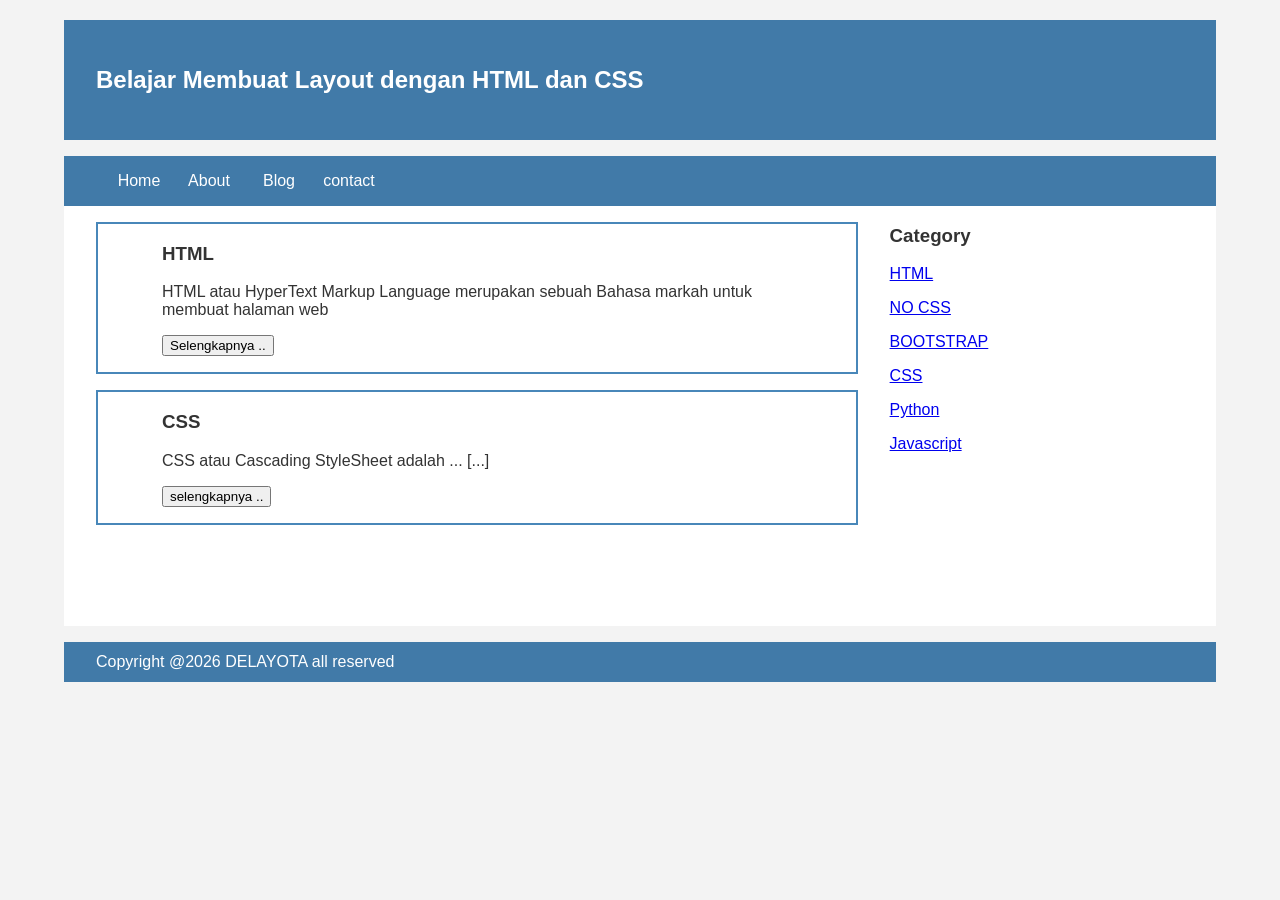
<file: index.html>
<!Doctype HTML>
<html lang="e"
 <head>
  <title>DERITA</title>  
  <link rel="stylesheet" href="style.css">
 </head>
 <body bgcolor=ffffff>

 <div class="header">
     <div class="jarak">
       <h2>Belajar Membuat Layout dengan HTML dan CSS</h2>
     </div>
 </div>

 <div class="menu">
          <ul>
                  <li><a href="index.html">Home</a></li>
                  <li><a href="about.html">About</a></li>
                  <li><a href="blog.html">Blog</a></li>
                  <li><a href="#">contact</a></li>
         </ul>
</div>
<div class="content">
 <div class="jarak">
   <!-- kiri -->
   <div class="kiri">
    <!-- blog -->
    <div class="border">
     <div class="jarak">
                  <h3>HTML</h3>  
                  <p>HTML atau HyperText Markup Language merupakan sebuah Bahasa markah untuk membuat halaman web </p>
                  <button >Selengkapnya ..</button>
     </div>
    </div>
    <!-- end blog -->
    <!-- blog -->
    <div class="border">
      <div class="jarak">
                  <h3>CSS</h3>
                  <p>CSS atau Cascading StyleSheet adalah ... [...]</p>
                  <button >selengkapnya ..</button>

      </div>
    </div>
    <!-- end blog -->
   </div>
   <!-- kiri -->
   <!-- kanan -->
   <div class="kanan">
    <div class="jarak">
                  <h3>Category</h3>
                  <p><a href="#" >HTML</a></p>
                  <p><a href="#" >NO CSS</a></p>
                  <p><a href="#" >BOOTSTRAP</a></p>
                  <p><a href="#" >CSS</a></p>
                  <p><a href="#" >Python</a></p>
                  <p><a href="#" >Javascript</a/></p>
    </div>
   </div>
   <!-- kanan -->
 </div>
</div>
<div class="footer">
 <div class="jarak">
                  <p>Copyright @2026 DELAYOTA all reserved</p>
 </div>
</div>
 </body>
</html>
</file>
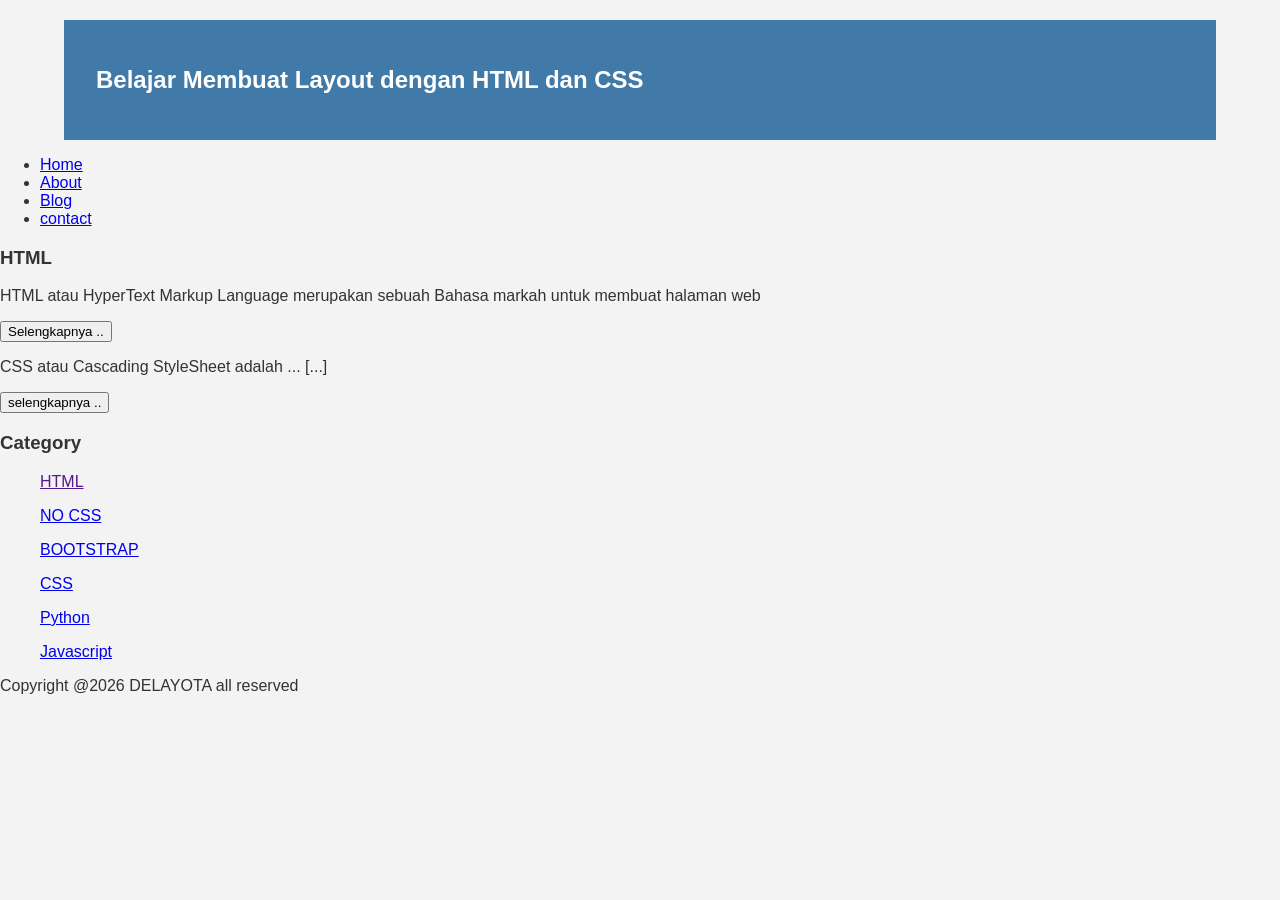
<file: about.html>
<!Doctype HTML>
<html lang="e"
 <head>
  <title>DERITA</title>  
  <link rel="stylesheet" href="style.css">
 </head>
 <body bgcolor=ffffff>

 <div class="header">
     <div class="jarak">
       <h2>Belajar Membuat Layout dengan HTML dan CSS</h2>
     </div>
 </div>
  
          <ul>
                  <li><a href="index.html">Home</a></li>
                  <li><a href="about.html">About</a></li>
                  <li><a href="blog.html">Blog</a></li>
                  <li><a href="#">contact</a></li>
         </ul>

                  <h3>HTML</h3>  

                  <p>HTML atau HyperText Markup Language merupakan sebuah Bahasa markah untuk membuat halaman web </p>
                  <button >Selengkapnya ..</button>
                  <p>CSS atau Cascading StyleSheet adalah ... [...]</p>
                  <button >selengkapnya ..</button>

             <h3>Category</h3>
             <ul>
                  <p><a href="" >HTML</a></p>
                  <p><a href="#" >NO CSS</a></p>
                  <p><a href="#" >BOOTSTRAP</a></p>
                  <p><a href="#" >CSS</a></p>
                  <p><a href="#" >Python</a></p>
                  <p><a href="#" >Javascript</a/></p>
             </ul>
                  <p>Copyright @2026 DELAYOTA all reserved</p
 </body>
</html>
</file>
<file: style.css>
body{
       background:#f3f3f3;
       color:#333;
       width:100%;
       font-family:sans-serif;
       margin:0 auto;
   }

   .header{
       width:90%;
       margin:auto;
       height:120px;
       line-height:120px;
       background:#417aa8;
       color:#fff;
}
.jarak{
    padding:0 2pc;
}

 .menu{
        background-color:#417aa8;
        height:50px;
        line-height:50px;
        position:relative;
        width:90%;
        margin:0 auto;
        padding:0 auto;
 }

.menu ul {
       list-style:none;
}

.menu ul li a {
       float:left;
       width:70px;
       display:block;
       text-align:center;
       color:#FFF;
       text-decoration:none;
}

.menu ul li a:hover {
       background-color:#4b88bb;
       display:block;
}
       
.content{
       width:90%;
       margin:auto;
       height:420px;
       padding:0.1px;
       background:#fff;
       color:#333;
}

.border{
       border:2px solid #4887b9;
       margin-top:1pc;
       padding-bottom:1pc;
       padding-left:2pc;
       padding-right:2pc;
}

.kiri{
       width:70%;
       float:left;
       margin:auto;
       background:#fff;
       height:420px;
}

.kanan{
       width:30%;
       float:left;
       margin:auto;
       background:#fff;
       height:420px;
}

.undercor{
       text-decoration:none;
}


.footer{
        width:90%;
       margin:auto;
       height:40px;
       line-height:40px;
       background:#417aa8;
       color:#fff;
       margin-bottom: 1pc;
}
</file>
